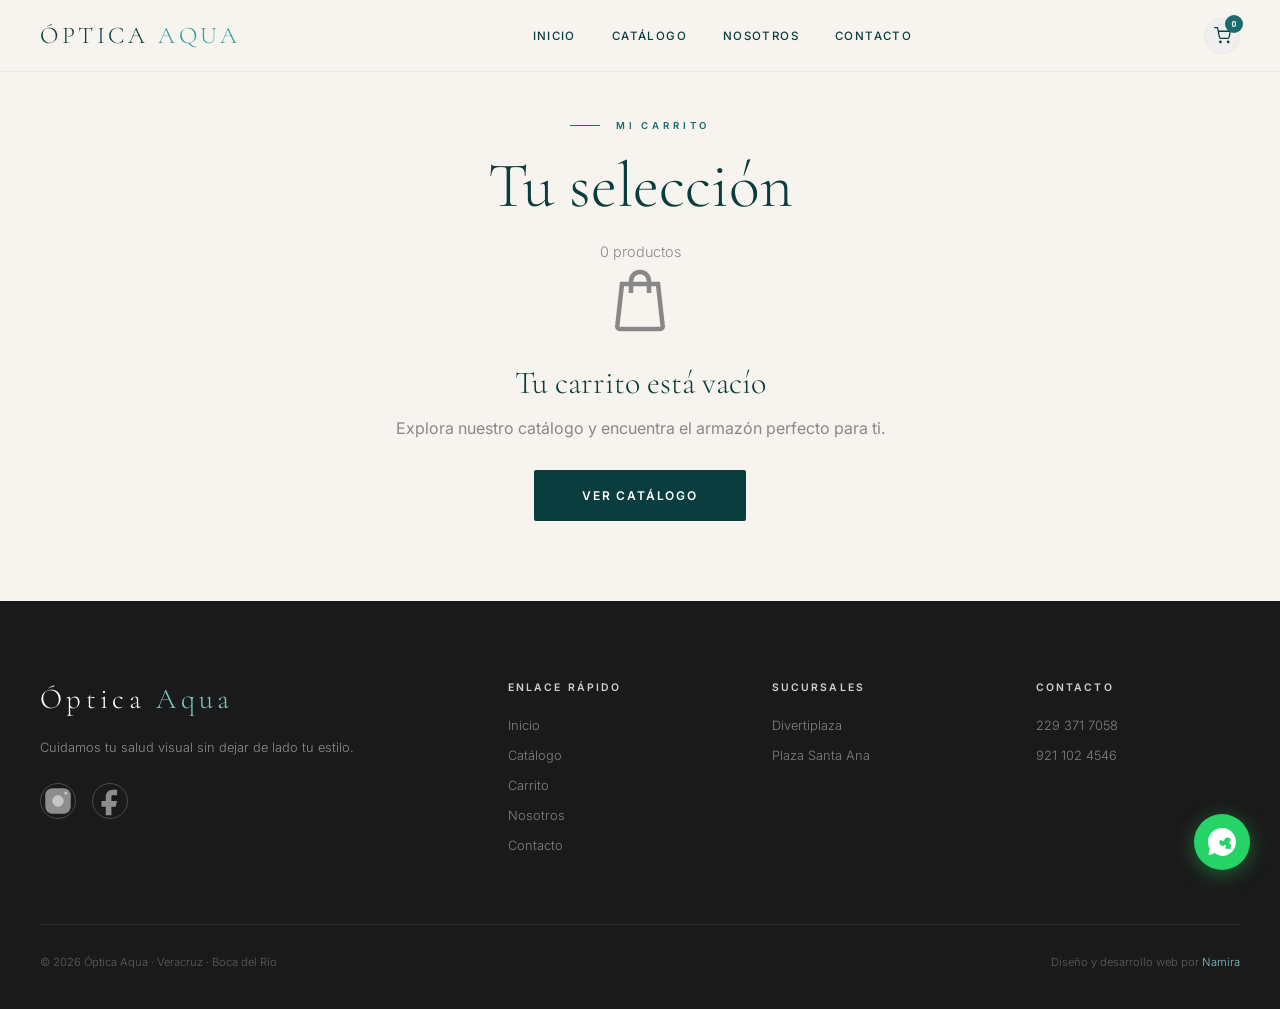
<file: carrito.html>
<!DOCTYPE html>
<html lang="es">
<head>
    <meta charset="UTF-8">
    <meta name="viewport" content="width=device-width, initial-scale=1.0">
    <title>Óptica Aqua — Mi Carrito</title>
    <link href="https://fonts.googleapis.com/css2?family=Cormorant+Garamond:ital,wght@0,300;0,400;0,500;0,600;0,700;1,300;1,400;1,500&family=Inter:wght@300;400;500;600;700&family=Space+Grotesk:wght@300;400;500;600;700&display=swap" rel="stylesheet">
    <link rel="stylesheet" href="all-styles.css">
</head>
<body data-pagina="carrito">

    <!-- Header -->
    <header class="header-sticky header-solid" id="header">
        <div class="header-inner">
            <a href="index.html" class="logo">Óptica <span>Aqua</span></a>
            <nav class="nav-links" id="navLinks">
                <a href="index.html" class="nav-link">Inicio</a>
                <a href="catalogo.html" class="nav-link">Catálogo</a>
                <a href="index.html#nosotros" class="nav-link">Nosotros</a>
                <a href="index.html#contacto" class="nav-link">Contacto</a>
            </nav>
            <button class="nav-cart" id="cartBtn" aria-label="Carrito">
                <svg class="nav-cart-svg" viewBox="0 0 24 24" fill="none" stroke="currentColor" stroke-width="1.8" stroke-linecap="round" stroke-linejoin="round">
                    <circle cx="9" cy="21" r="1"></circle>
                    <circle cx="20" cy="21" r="1"></circle>
                    <path d="M1 1h4l2.68 13.39a2 2 0 0 0 2 1.61h9.72a2 2 0 0 0 2-1.61L23 6H6"></path>
                </svg>
                <span class="cart-count" id="cartCount">0</span>
            </button>
            <button class="nav-hamburger" id="hamburger">
                <span></span><span></span><span></span>
            </button>
        </div>
    </header>

    <!-- Cart Page -->
    <section class="cart-page">
        <div class="cart-container-wide">
            <div class="catalog-header-inner" style="text-align:center;">
                <div class="section-label">Mi carrito</div>
                <h1 class="catalog-title">Tu selección</h1>
                <p class="catalog-subtitle" id="cartPageItemsCount">0 productos</p>
            </div>

            <!-- Estado vacío -->
            <div class="cart-container" id="cartPageEmpty">
                <svg viewBox="0 0 24 24" fill="none" stroke="currentColor" stroke-width="1.5" class="cart-empty-icon-svg">
                    <path d="M6 7h12l1.5 13.5a1 1 0 0 1-1 1.5H5.5a1 1 0 0 1-1-1.5L6 7Z"></path>
                    <path d="M9 10V6a3 3 0 0 1 6 0v4"></path>
                </svg>
                <h2>Tu carrito está vacío</h2>
                <p>Explora nuestro catálogo y encuentra el armazón perfecto para ti.</p>
                <a href="catalogo.html" class="cart-cta">Ver Catálogo</a>
            </div>

            <!-- Estado con productos -->
            <div id="cartPageFilled" style="display:none;">
                <div class="cart-page-list" id="cartPageList">
                    <!-- Items inserted dynamically -->
                </div>
                <div class="cart-page-summary">
                    <div class="cart-page-summary-row">
                        <span>Total</span>
                        <strong id="cartPageTotal">$0</strong>
                    </div>
                    <p class="cart-page-note">Este es un prototipo de demostración. Los pedidos se confirman por WhatsApp con tu sucursal más cercana.</p>
                    <div class="cart-page-actions">
                        <a href="catalogo.html" class="btn-outline-dark">Seguir explorando</a>
                        <button type="button" class="cart-page-whats" id="cartPageWhats">
                            Pedir por WhatsApp
                        </button>
                    </div>
                </div>
            </div>
        </div>
    </section>

    <!-- WhatsApp Float -->
    <a href="https://wa.me/522293717058" class="whatsapp-float" target="_blank">
        <svg viewBox="0 0 24 24" fill="currentColor">
            <path d="M20.52 3.48A11.94 11.94 0 0012 0C5.38 0 .01 5.37.01 12c0 2.11.55 4.16 1.61 6.01l-1.06 3.87a1 1 0 001.28 1.28l3.9-1.63A11.84 11.84 0 0012 24c6.62 0 12-5.38 12-12 0-3.2-1.25-6.17-3.48-8.42zm-1.42 14.88c-.34-.2-2.01-.99-3.82-.43-.24-.46-.43-.92-.62-1.38.34-.28.74-.52 1.19-.69a13.2 13.2 0 00-1.1-1.6 13.2 13.2 0 00-1.63 1.21 10.8 10.8 0 01-1.29-.32l-.26-.08v-.08a11.9 11.9 0 01-1.28-.6l-.08-.04a12 12 0 01-.43-2.57 10.6 10.6 0 01-.16-.56 8.3 8.3 0 011.44-.7l.4-.21a8.5 8.5 0 001.33 1.24 8.2 8.2 0 001.62-1.92l.11-.29a9.6 9.6 0 01.23-.55 8.5 8.5 0 012.1-.72 8.4 8.4 0 012.35 1.13l.24.16a8.2 8.2 0 01-.13 1.35 8.1 8.1 0 01-.23.59 10.8 10.8 0 00-1.14 1.53 10.9 10.9 0 001.79 1.57 8.6 8.6 0 01-.06 1.1 8.1 8.1 0 01-.27.59z"/>
        </svg>
    </a>

    <!-- Cart Overlay + Drawer -->
    <div class="cart-drawer-overlay" id="cartOverlay"></div>
    <div class="cart-drawer" id="cartDrawer" aria-hidden="true">
        <div class="cart-drawer-content">
            <div class="cart-drawer-header">
                <h3>Tu carrito</h3>
                <button class="cart-drawer-close" id="cartDrawerClose" aria-label="Cerrar">&times;</button>
            </div>
            <div class="cart-drawer-items" id="cartDrawerItems">
                <!-- Items inserted dynamically -->
            </div>
            <div class="cart-drawer-footer">
                <div class="cart-drawer-total">
                    <span>Total:</span>
                    <span class="cart-drawer-total-price" id="cartTotalPrice">$0</span>
                </div>
                <button class="cart-drawer-checkout" id="cartCheckoutBtn">
                    Pedir por WhatsApp
                </button>
            </div>
        </div>
    </div>

    <!-- Footer -->
    <footer class="footer">
        <div class="footer-top">
            <div class="footer-brand">
                <div class="footer-logo">Óptica <span>Aqua</span></div>
                <p>Cuidamos tu salud visual sin dejar de lado tu estilo.</p>
                <div class="footer-social">
                    <a href="https://www.instagram.com/opticaaqua/" target="_blank" aria-label="Instagram">
                        <svg viewBox="0 0 24 24" fill="currentColor"><rect x="3" y="3" width="18" height="18" rx="5"/><circle cx="12" cy="12" r="4"/><circle cx="17.5" cy="6.5" r="1"/></svg>
                    </a>
                    <a href="https://www.facebook.com/opticaaqua" target="_blank" aria-label="Facebook">
                        <svg viewBox="0 0 24 24" fill="currentColor"><path d="M14 8h3V4h-3c-3 0-5 2-5 5v3H6v4h3v6h4v-6h3l1-4h-4V9c0-.7.3-1 1-1Z"/></svg>
                    </a>
                </div>
            </div>
            <div class="footer-col">
                <h4>Enlace rápido</h4>
                <ul>
                    <li><a href="index.html">Inicio</a></li>
                    <li><a href="catalogo.html">Catálogo</a></li>
                    <li><a href="carrito.html">Carrito</a></li>
                    <li><a href="index.html#nosotros">Nosotros</a></li>
                    <li><a href="index.html#contacto">Contacto</a></li>
                </ul>
            </div>
            <div class="footer-col">
                <h4>Sucursales</h4>
                <ul>
                    <li><a href="https://maps.google.com/?q=Divertiplaza+Rio+Medio+Veracruz">Divertiplaza</a></li>
                    <li><a href="https://maps.google.com/?q=Plaza+Santa+Ana+49+Boca+del+Rio">Plaza Santa Ana</a></li>
                </ul>
            </div>
            <div class="footer-col">
                <h4>Contacto</h4>
                <ul>
                    <li><a href="tel:+522293717058">229 371 7058</a></li>
                    <li><a href="tel:+529211024546">921 102 4546</a></li>
                </ul>
            </div>
        </div>
        <div class="footer-bottom">
            <p>&copy; 2026 Óptica Aqua · Veracruz · Boca del Río</p>
            <p>Diseño y desarrollo web por <a href="https://www.instagram.com/namiramx/">Namira</a></p>
        </div>
    </footer>

    <script src="script.js"></script>
</body>
</html>
</file>
<file: all-styles.css>
/* Base Styles - Prototipo V2 */

:root {
    /* Paleta de acuarios profesional */
    --deep-aqua: #0a3d3d;
    --mid-aqua: #1a6b6b;
    --light-aqua: #2d9e9e;
    --pale-aqua: #7ec8c8;
    --aqua-whisper: #d4f0f0;
    
    /* Paleta neutra elegante */
    --cream: #f7f4ef;
    --cream-dark: #ede8df;
    --sand: #c9b99a;
    --gold: #b8973a;
    
    /* Tipografía */
    --font-serif: 'Cormorant Garamond', Georgia, serif;
    --font-sans: 'Inter', -apple-system, sans-serif;
    --font-display: 'Space Grotesk', sans-serif;
    
    /* Textos */
    --charcoal: #1a1a1a;
    --graphite: #333333;
    --silver: #888888;
    --white: #ffffff;
    
    /* Utilidades */
    --nav-height: 72px;
    --transition-smooth: cubic-bezier(0.25, 0.46, 0.45, 0.94);
    --transition-bounce: cubic-bezier(0.68, -0.55, 0.265, 1.55);
}

* {
    margin: 0;
    padding: 0;
    box-sizing: border-box;
}

html {
    scroll-behavior: smooth;
    font-size: 16px;
    overflow-x: hidden;
}

body {
    font-family: var(--font-sans);
    background-color: var(--cream);
    color: var(--charcoal);
    overflow-x: hidden;
}

::selection {
    background: var(--pale-aqua);
    color: var(--deep-aqua);
}

/* Section label helper */
.section-label {
    font-family: var(--font-sans);
    font-size: 0.6rem;
    font-weight: 600;
    color: var(--mid-aqua);
    letter-spacing: 0.4em;
    text-transform: uppercase;
    margin-bottom: 16px;
    display: flex;
    align-items: center;
    justify-content: center;
    gap: 16px;
}

.section-label::before {
    content: '';
    width: 30px;
    height: 1px;
    background: var(--mid-aqua);
}

/* Section title helper */
.section-title {
    font-family: var(--font-serif);
    font-size: clamp(2rem, 4vw, 3.5rem);
    font-weight: 300;
    color: var(--deep-aqua);
    line-height: 1.15;
    margin-bottom: 24px;
}

.section-title em {
    font-style: italic;
    color: var(--mid-aqua);
}

/* Button helpers */
.btn-primary {
    display: inline-flex;
    align-items: center;
    gap: 0.8rem;
    padding: 1rem 2.5rem;
    background: var(--mid-aqua);
    color: var(--white);
    text-decoration: none;
    font-size: 0.8rem;
    font-weight: 500;
    letter-spacing: 0.15em;
    text-transform: uppercase;
    border: none;
    cursor: pointer;
    transition: all 0.4s var(--transition-smooth);
}

.btn-primary:hover {
    background: var(--light-aqua);
    transform: translateY(-2px);
    box-shadow: 0 4px 20px rgba(45, 158, 158, 0.3);
}

.btn-secondary {
    display: inline-flex;
    align-items: center;
    gap: 0.8rem;
    padding: 1rem 2rem;
    background: transparent;
    color: var(--white);
    text-decoration: none;
    font-size: 0.8rem;
    font-weight: 500;
    letter-spacing: 0.15em;
    text-transform: uppercase;
    border: 1px solid rgba(255, 255, 255, 0.3);
    cursor: pointer;
    transition: all 0.4s var(--transition-smooth);
}

.btn-secondary:hover {
    background: var(--white);
    color: var(--deep-aqua);
}
/* Header Styles - Prototipo V2 */
/* Common header styles for both index.html and catalogo.html */

/* Header */
.header-sticky {
    position: fixed;
    top: 0;
    left: 0;
    width: 100%;
    height: var(--nav-height);
    z-index: 10000;
    display: flex;
    align-items: center;
    transition: all 0.5s var(--transition-smooth);
    background: transparent;
}

.header-sticky.scrolled {
    background: rgba(247, 244, 239, 0.92);
    backdrop-filter: blur(20px);
    -webkit-backdrop-filter: blur(20px);
    border-bottom: 1px solid rgba(26, 107, 107, 0.08);
}

.header-inner {
    max-width: 1400px;
    margin: 0 auto;
    padding: 0 40px;
    width: 100%;
    display: flex;
    align-items: center;
    justify-content: space-between;
}

.logo {
    font-family: var(--font-serif);
    font-size: 1.5rem;
    font-weight: 300;
    color: var(--white);
    text-decoration: none;
    letter-spacing: 0.15em;
    text-transform: uppercase;
    transition: color 0.3s ease;
}

.header-sticky.scrolled .logo {
    color: var(--deep-aqua);
}

.logo span {
    color: var(--pale-aqua);
}

/* Navigation Links */
.nav-links {
    display: flex;
    align-items: center;
    gap: 36px;
    list-style: none;
}

.nav-links a {
    font-family: var(--font-sans);
    font-size: 0.72rem;
    font-weight: 500;
    color: var(--white);
    text-decoration: none;
    letter-spacing: 0.12em;
    text-transform: uppercase;
    position: relative;
    padding: 4px 0;
    transition: color 0.3s ease;
}

.nav-links a:hover {
    color: var(--pale-aqua);
}

.nav-links a::after {
    content: '';
    position: absolute;
    bottom: 0;
    left: 0;
    width: 0;
    height: 1px;
    background: var(--pale-aqua);
    transition: width 0.4s var(--transition-smooth);
}

.nav-links a:hover::after {
    width: 100%;
}

.header-sticky.scrolled .nav-links a {
    color: var(--deep-aqua);
}

.header-sticky.scrolled .nav-links a:hover {
    color: var(--mid-aqua);
}

.header-sticky.scrolled .nav-links a:hover::after {
    background: var(--mid-aqua);
}

.nav-links a.active {
    color: var(--pale-aqua);
}

.header-sticky.scrolled .nav-links a.active {
    color: var(--mid-aqua);
}

/* Cart Button */
.nav-cart {
    position: relative;
    cursor: pointer;
    width: 36px;
    height: 36px;
    display: flex;
    align-items: center;
    justify-content: center;
    border: 1px solid rgba(255, 255, 255, 0.3);
    border-radius: 50%;
    transition: all 0.3s ease;
}

.nav-cart:hover {
    border-color: var(--pale-aqua);
    transform: scale(1.05);
}

.header-sticky.scrolled .nav-cart {
    border-color: var(--cream-dark);
}

.nav-cart-count {
    position: absolute;
    top: -4px;
    right: -4px;
    width: 18px;
    height: 18px;
    background: var(--mid-aqua);
    color: var(--white);
    border-radius: 50%;
    display: flex;
    align-items: center;
    justify-content: center;
    font-size: 0.55rem;
    font-weight: 600;
}

.nav-cart.added {
    animation: cartPulse 0.3s ease;
}

@keyframes cartPulse {
    0%, 100% { transform: scale(1); }
    50% { transform: scale(1.2); }
}

/* Hamburger Menu */
.nav-hamburger {
    display: none;
    flex-direction: column;
    gap: 5px;
    cursor: pointer;
    padding: 8px;
    z-index: 10001;
}

.nav-hamburger span {
    width: 24px;
    height: 1.5px;
    background: var(--white);
    transition: all 0.3s ease;
}

.nav-hamburger.active span:nth-child(1) {
    transform: rotate(45deg) translate(4px, 4px);
}

.nav-hamburger.active span:nth-child(2) {
    opacity: 0;
}

.nav-hamburger.active span:nth-child(3) {
    transform: rotate(-45deg) translate(5px, -5px);
}

.header-sticky.scrolled .nav-hamburger span {
    background: var(--deep-aqua);
}

/* Mobile Menu */
.mobile-menu {
    position: fixed;
    top: 0;
    right: -100%;
    width: 100%;
    height: 100vh;
    background: var(--cream);
    z-index: 10000;
    display: flex;
    flex-direction: column;
    justify-content: center;
    align-items: center;
    gap: 32px;
    transition: right 0.6s var(--transition-smooth);
}

.mobile-menu.active {
    right: 0;
}

.mobile-menu a {
    font-family: var(--font-serif);
    font-size: 2.5rem;
    font-weight: 300;
    color: var(--deep-aqua);
    text-decoration: none;
    letter-spacing: 0.05em;
    transition: color 0.3s ease;
}

.mobile-menu a:hover {
    color: var(--mid-aqua);
}

/* Responsive */
@media (max-width: 768px) {
    .nav-hamburger {
        display: flex;
    }
    
    .nav-links {
        display: none;
    }
    
    .header-inner {
        padding: 0 20px;
    }
    
    .logo {
        font-size: 1.3rem;
    }
}
/* Preloader */
.preloader {
    position: fixed;
    top: 0;
    left: 0;
    width: 100%;
    height: 100%;
    background: var(--deep-aqua);
    z-index: 100000;
    display: flex;
    align-items: center;
    justify-content: center;
    flex-direction: column;
    transition: all 1s var(--transition-smooth);
}

.preloader.loaded {
    transform: translateY(-100%);
    opacity: 0;
    pointer-events: none;
}

.preloader-logo span {
    display: inline-block;
    animation: slideUp 0.6s var(--transition-smooth) forwards;
    opacity: 0;
}

.preloader-logo span:nth-child(1) { animation-delay: 0s; }
.preloader-logo span:nth-child(2) { animation-delay: 0.2s; }

.preloader-line {
    width: 0;
    height: 1px;
    background: var(--pale-aqua);
    margin-top: 20px;
    animation: expandLine 1.5s var(--transition-smooth) 0.8s forwards;
}

.preloader-sub {
    font-family: var(--font-sans);
    font-size: 0.7rem;
    color: var(--pale-aqua);
    letter-spacing: 0.4em;
    text-transform: uppercase;
    margin-top: 15px;
    opacity: 0;
    animation: fadeIn 0.6s ease 1.2s forwards;
}

@keyframes slideUp {
    to { opacity: 1; transform: translateY(0); }
}

@keyframes expandLine {
    to { width: 120px; }
}

@keyframes fadeIn {
    to { opacity: 1; }
}
/* Home Styles - Prototipo V2 */

/* Hero Section */
.hero {
    width: 100%;
    height: 100vh;
    position: relative;
    overflow: hidden;
    display: flex;
    align-items: center;
    justify-content: center;
    background: linear-gradient(135deg,
        #0a3d3d 0%,
        #0d4f4f 25%,
        #1a6b6b 50%,
        #0f5555 75%,
        #0a3d3d 100%);
    background-size: 400% 400%;
    animation: gradientShift 12s ease infinite;
}

@keyframes gradientShift {
    0% { background-position: 0% 50%; }
    50% { background-position: 100% 50%; }
    100% { background-position: 0% 50%; }
}

.hero::before {
    content: '';
    position: absolute;
    top: 0;
    left: 0;
    width: 100%;
    height: 100%;
    opacity: 0.15;
    background:
        radial-gradient(ellipse at 20% 80%, rgba(126, 200, 200, 0.3) 0%, transparent 50%),
        radial-gradient(ellipse at 80% 20%, rgba(212, 240, 240, 0.2) 0%, transparent 50%),
        radial-gradient(ellipse at 50% 50%, rgba(45, 158, 158, 0.15) 0%, transparent 70%);
    animation: waterMove 8s ease-in-out infinite alternate;
}

@keyframes waterMove {
    0% { transform: scale(1) translate(0, 0); }
    100% { transform: scale(1.05) translate(-10px, -10px); }
}

.hero-content-wrapper {
    position: relative;
    z-index: 2;
    text-align: center;
    padding: 0 20px;
}

.hero-eyebrow {
    font-family: var(--font-sans);
    font-size: 0.65rem;
    font-weight: 500;
    color: var(--aqua-whisper);
    letter-spacing: 0.5em;
    text-transform: uppercase;
    margin-bottom: 30px;
    opacity: 0;
    transform: translateY(20px);
    animation: heroFadeUp 0.8s var(--transition-smooth) 2.2s forwards;
}

.hero-title {
    font-family: var(--font-serif);
    font-size: clamp(3rem, 8vw, 7rem);
    font-weight: 300;
    color: var(--white);
    line-height: 1;
    letter-spacing: -0.02em;
    margin-bottom: 24px;
}

.hero-title-line {
    display: block;
    opacity: 0;
    transform: translateY(100%);
    animation: heroSlideUp 1s var(--transition-smooth) forwards;
}

.hero-title-line:nth-child(1) { animation-delay: 2.4s; }
.hero-title-line:nth-child(2) { animation-delay: 2.6s; }

.hero-title em {
    font-style: italic;
    font-weight: 300;
    color: var(--aqua-whisper);
}

.hero-subtitle {
    font-family: var(--font-sans);
    font-size: 0.85rem;
    font-weight: 300;
    color: rgba(255, 255, 255, 0.6);
    letter-spacing: 0.08em;
    max-width: 460px;
    margin: 0 auto 40px;
    line-height: 1.8;
    opacity: 0;
    transform: translateY(20px);
    animation: heroFadeUp 0.8s var(--transition-smooth) 3s forwards;
}

.hero-cta {
    display: inline-flex;
    align-items: center;
    gap: 12px;
    font-family: var(--font-sans);
    font-size: 0.7rem;
    font-weight: 500;
    color: var(--white);
    text-decoration: none;
    letter-spacing: 0.2em;
    text-transform: uppercase;
    border: 1px solid rgba(255, 255, 255, 0.3);
    padding: 16px 40px;
    transition: all 0.4s var(--transition-smooth);
    opacity: 0;
    transform: translateY(20px);
    animation: heroFadeUp 0.8s var(--transition-smooth) 3.2s forwards;
}

.hero-cta:hover {
    background: var(--white);
    color: var(--deep-aqua);
    border-color: var(--white);
}

.hero-cta svg {
    width: 16px;
    height: 16px;
    transition: transform 0.3s ease;
}

.hero-cta:hover svg {
    transform: translateX(4px);
}

@keyframes heroSlideUp {
    to { opacity: 1; transform: translateY(0); }
}

@keyframes heroFadeUp {
    to { opacity: 1; transform: translateY(0); }
}

.hero-scroll {
    position: absolute;
    bottom: 40px;
    left: 50%;
    transform: translateX(-50%);
    z-index: 3;
    display: flex;
    flex-direction: column;
    align-items: center;
    gap: 8px;
    opacity: 0;
    animation: fadeIn 1s ease 3.5s forwards;
}

.hero-scroll span {
    font-family: var(--font-sans);
    font-size: 0.55rem;
    color: rgba(255, 255, 255, 0.4);
    letter-spacing: 0.3em;
    text-transform: uppercase;
}

.hero-scroll-line {
    width: 1px;
    height: 40px;
    background: linear-gradient(to bottom, rgba(255, 255, 255, 0.4), transparent);
    animation: scrollPulse 2s ease infinite;
}

@keyframes scrollPulse {
    0%, 100% { opacity: 0.4; }
    50% { opacity: 1; }
}

@keyframes fadeIn {
    to { opacity: 1; }
}

/* Marquee */
.marquee-section {
    padding: 24px 0;
    background: var(--deep-aqua);
    overflow: hidden;
}

.marquee-track {
    display: flex;
    animation: marquee 30s linear infinite;
    white-space: nowrap;
}

.marquee-item {
    font-family: var(--font-serif);
    font-size: 0.85rem;
    font-weight: 300;
    color: var(--aqua-whisper);
    letter-spacing: 0.15em;
    text-transform: uppercase;
    padding: 0 40px;
    flex-shrink: 0;
    display: flex;
    align-items: center;
    gap: 40px;
}

.marquee-item::after {
    content: '·';
    font-size: 0.4rem;
    opacity: 0.5;
}

@keyframes marquee {
    0% { transform: translateX(0); }
    100% { transform: translateX(-50%); }
}

/* Philosophy Section */
.philosophy-section {
    padding: 120px 40px;
}

.philosophy-grid {
    display: grid;
    grid-template-columns: 1fr 1fr;
    gap: 80px;
    align-items: center;
    max-width: 1400px;
    margin: 0 auto;
}

    letter-spacing: 0.2em;
    text-transform: uppercase;
}

.philosophy-accent {
    position: absolute;
    bottom: 0;
    right: 0;
    background: var(--mid-aqua);
    color: var(--white);
    padding: 30px;
    max-width: 200px;
}

.stat-number-large {
    font-family: var(--font-serif);
    font-size: 3rem;
    font-weight: 300;
    line-height: 1;
}

.philosophy-content .section-label {
    justify-content: flex-start;
}

.philosophy-content .section-title {
    text-align: left;
}

.philosophy-text {
    font-family: var(--font-sans);
    font-size: 0.9rem;
    font-weight: 300;
    color: var(--graphite);
    line-height: 2;
    margin-top: 30px;
    max-width: 500px;
}

.philosophy-stats {
    display: grid;
    grid-template-columns: repeat(3, 1fr);
    gap: 24px;
    margin-top: 50px;
}

.stat {
    text-align: center;
    padding: 24px 0;
    border-top: 1px solid var(--aqua-whisper);
}

.stat-number {
    font-family: var(--font-serif);
    font-size: 2.2rem;
    font-weight: 300;
    color: var(--deep-aqua);
}

.stat-label {
    font-family: var(--font-sans);
    font-size: 0.6rem;
    color: var(--silver);
    letter-spacing: 0.15em;
    text-transform: uppercase;
    margin-top: 6px;
}

/* Services Section */
.services-section {
    padding: 120px 40px;
    background: var(--white);
}

.services-header {
    text-align: center;
    max-width: 900px;
    margin: 0 auto 60px;
}

.services-header .section-label {
    justify-content: center;
}

.services-header .section-title {
    text-align: center;
}

.services-grid {
    display: grid;
    grid-template-columns: repeat(4, 1fr);
    gap: 1px;
    max-width: 1400px;
    margin: 0 auto;
    background: var(--cream-dark);
}

.service-card {
    background: var(--white);
    padding: 50px 36px;
    text-align: center;
    transition: all 0.5s ease;
    cursor: default;
}

.service-card:hover {
    background: var(--deep-aqua);
    transform: translateY(-4px);
}

.service-icon {
    width: 48px;
    height: 48px;
    margin: 0 auto 24px;
    color: var(--mid-aqua);
    transition: color 0.5s ease;
}

.service-card:hover .service-icon {
    color: var(--pale-aqua);
}

.service-card h3 {
    font-family: var(--font-serif);
    font-size: 1.2rem;
    font-weight: 300;
    color: var(--deep-aqua);
    margin-bottom: 12px;
    transition: color 0.5s ease;
}

.service-card:hover h3 {
    color: var(--white);
}

.service-card p {
    font-family: var(--font-sans);
    font-size: 0.75rem;
    font-weight: 300;
    color: var(--silver);
    line-height: 1.8;
    transition: color 0.5s ease;
}

.service-card:hover p {
    color: rgba(255, 255, 255, 0.6);
}

/* Featured Products */
.featured-products {
    padding: 120px 40px;
    background: var(--cream);
}

.featured-header {
    display: flex;
    justify-content: space-between;
    align-items: flex-end;
    max-width: 1400px;
    margin: 0 auto 60px;
}

.featured-header .section-label {
    justify-content: flex-start;
}

.featured-header .section-title {
    text-align: left;
}

.btn-secondary {
    display: inline-flex;
    align-items: center;
    gap: 8px;
    font-family: var(--font-sans);
    font-size: 0.7rem;
    font-weight: 500;
    color: var(--deep-aqua);
    text-decoration: none;
    letter-spacing: 0.15em;
    text-transform: uppercase;
    border: 1px solid var(--mid-aqua);
    padding: 12px 28px;
    transition: all 0.4s ease;
}

.btn-secondary:hover {
    background: var(--deep-aqua);
    color: var(--white);
}

.btn-secondary svg {
    width: 14px;
    height: 14px;
    transition: transform 0.3s ease;
}

.btn-secondary:hover svg {
    transform: translateX(4px);
}

.products-grid {
    display: grid;
    grid-template-columns: repeat(4, 1fr);
    gap: 24px;
    max-width: 1400px;
    margin: 0 auto;
}

.product-card-simple {
    background: var(--white);
    padding: 20px;
    border: 1px solid var(--cream-dark);
    transition: all 0.3s ease;
}

.product-card-simple:hover {
    transform: translateY(-4px);
    box-shadow: 0 10px 40px rgba(10, 61, 61, 0.1);
}

.product-image-simple {
    aspect-ratio: 1;
    background: var(--cream);
    display: flex;
    align-items: center;
    justify-content: center;
    margin-bottom: 16px;
}

.product-image-simple img {
    max-width: 80%;
    max-height: 80%;
    object-fit: contain;
}

.product-brand-simple {
    font-family: var(--font-sans);
    font-size: 0.65rem;
    font-weight: 600;
    color: var(--mid-aqua);
    letter-spacing: 0.15em;
    text-transform: uppercase;
    margin-bottom: 4px;
}

.product-name-simple {
    font-family: var(--font-serif);
    font-size: 1.1rem;
    font-weight: 300;
    color: var(--charcoal);
    margin-bottom: 6px;
}

.product-meta-simple {
    font-size: 0.75rem;
    color: var(--silver);
}

/* Editorial Section */
.editorial-section {
    display: grid;
    grid-template-columns: 1fr 1fr;
    min-height: 80vh;
}

.editorial-image {
    position: relative;
    overflow: hidden;
    background: var(--deep-aqua);
}

.editorial-placeholder {
    width: 100%;
    height: 100%;
    background: linear-gradient(135deg, var(--aqua-whisper) 0%, var(--cream-dark) 100%);
    display: flex;
    align-items: center;
    justify-content: center;
}

.editorial-placeholder-text {
    font-family: var(--font-display);
    font-size: 1rem;
    color: var(--silver);
    letter-spacing: 0.2em;
    text-transform: uppercase;
}

.editorial-content {
    display: flex;
    flex-direction: column;
    justify-content: center;
    padding: 80px;
    background: var(--deep-aqua);
    color: var(--white);
}

.editorial-content .section-label {
    color: var(--pale-aqua);
}

.editorial-content .section-label::before {
    background: var(--pale-aqua);
}

.editorial-content .section-title {
    color: var(--white);
    margin-bottom: 24px;
}

.editorial-content .section-title em {
    color: var(--pale-aqua);
}

.editorial-content p {
    font-size: 0.9rem;
    font-weight: 300;
    line-height: 2;
    color: rgba(255, 255, 255, 0.65);
    max-width: 440px;
    margin-bottom: 40px;
}

.section-title.white {
    color: var(--white);
}

/* Instagram Section */
.instagram-section {
    padding: 100px 40px;
    background: var(--cream);
}

.instagram-header {
    text-align: center;
    margin-bottom: 50px;
}

.instagram-header h2 {
    font-family: var(--font-serif);
    font-size: 2rem;
    color: var(--deep-aqua);
    margin-bottom: 8px;
}

.instagram-header a {
    font-family: var(--font-sans);
    font-size: 0.7rem;
    color: var(--mid-aqua);
    letter-spacing: 0.15em;
    text-decoration: none;
    text-transform: uppercase;
    border-bottom: 1px solid var(--aqua-whisper);
    padding-bottom: 2px;
    display: inline-block;
}

.instagram-grid {
    display: grid;
    grid-template-columns: repeat(6, 1fr);
    gap: 4px;
    max-width: 1400px;
    margin: 0 auto;
}


/* Newsletter */
.newsletter-section {
    background: var(--white);
    padding: 100px 40px;
    text-align: center;
}

.newsletter-container {
    max-width: 600px;
    margin: 0 auto;
}

.newsletter-section h2 {
    font-family: var(--font-serif);
    font-size: clamp(1.8rem, 3vw, 2.5rem);
    font-weight: 300;
    color: var(--deep-aqua);
    margin-bottom: 16px;
}

.newsletter-section p {
    color: var(--silver);
    margin-bottom: 30px;
    font-size: 0.9rem;
}

.newsletter-form {
    display: flex;
    gap: 0;
    border: 1px solid var(--aqua-whisper);
    overflow: hidden;
}

.newsletter-form input {
    flex: 1;
    padding: 18px 24px;
    font-family: var(--font-sans);
    font-size: 0.85rem;
    border: none;
    background: transparent;
    color: var(--charcoal);
    outline: none;
}

.newsletter-form input::placeholder {
    color: var(--silver);
}

.newsletter-form button {
    padding: 18px 36px;
    background: var(--deep-aqua);
    color: var(--white);
    font-family: var(--font-sans);
    font-size: 0.65rem;
    font-weight: 600;
    letter-spacing: 0.2em;
    text-transform: uppercase;
    border: none;
    cursor: pointer;
    transition: background 0.3s ease;
}

.newsletter-form button:hover {
    background: var(--light-aqua);
}

/* Contact Section */
.contact-section {
    padding: 120px 40px;
    background: var(--cream);
}

.contact-grid {
    display: grid;
    grid-template-columns: 1fr 1fr;
    gap: 80px;
    max-width: 1400px;
    margin: 0 auto;
}

.contact-info h3 {
    font-family: var(--font-serif);
    font-size: 1.8rem;
    color: var(--deep-aqua);
    margin-bottom: 20px;
}

.contact-info p {
    color: var(--medium-gray);
    line-height: 1.8;
    margin-bottom: 30px;
    font-size: 0.95rem;
}

.contact-details {
    list-style: none;
    margin-bottom: 40px;
}

.contact-details li {
    padding: 16px 0;
    border-bottom: 1px solid var(--cream-dark);
}

.detail-label {
    font-size: 0.6rem;
    font-weight: 600;
    color: var(--mid-aqua);
    letter-spacing: 0.15em;
    text-transform: uppercase;
    display: block;
    margin-bottom: 4px;
}

.detail-value {
    font-size: 0.9rem;
    color: var(--charcoal);
}

.detail-value a {
    color: var(--charcoal);
    text-decoration: none;
    transition: color 0.3s;
}

.detail-value a:hover {
    color: var(--mid-aqua);
}

.contact-form {
    background: var(--white);
    padding: 40px;
}

.form-row {
    display: grid;
    grid-template-columns: 1fr 1fr;
    gap: 20px;
    margin-bottom: 20px;
}

.form-group {
    margin-bottom: 20px;
}

.form-group input,
.form-group select,
.form-group textarea {
    width: 100%;
    padding: 14px 16px;
    border: 1px solid var(--cream-dark);
    background: var(--cream);
    font-family: var(--font-sans);
    font-size: 0.85rem;
    color: var(--charcoal);
    transition: border-color 0.3s;
    outline: none;
}

.form-group input:focus,
.form-group select:focus,
.form-group textarea:focus {
    border-color: var(--mid-aqua);
}

.form-group textarea {
    resize: vertical;
    min-height: 150px;
}

.form-submit {
    width: 100%;
    padding: 16px;
    background: var(--deep-aqua);
    color: var(--white);
    border: none;
    font-family: var(--font-sans);
    font-size: 0.7rem;
    font-weight: 600;
    letter-spacing: 0.15em;
    text-transform: uppercase;
    cursor: pointer;
    transition: background 0.3s ease;
}

.form-submit:hover {
    background: var(--light-aqua);
}

/* WhatsApp Float Button */
.whatsapp-float {
    position: fixed;
    bottom: 30px;
    right: 30px;
    width: 56px;
    height: 56px;
    background: #25D366;
    border-radius: 50%;
    display: flex;
    align-items: center;
    justify-content: center;
    z-index: 9999;
    box-shadow: 0 4px 20px rgba(37, 211, 102, 0.4);
    transition: transform 0.3s ease;
    text-decoration: none;
}

.whatsapp-float:hover {
    transform: scale(1.1);
}

.whatsapp-float svg {
    width: 28px;
    height: 28px;
    fill: var(--white);
}

/* Footer */
.footer {
    background: #121212;
    color: rgba(255, 255, 255, 0.4);
    padding: 80px 40px 40px;
}

.footer-top {
    display: grid;
    grid-template-columns: 2fr 1fr 1fr 1fr;
    gap: 60px;
    max-width: 1400px;
    margin: 0 auto 60px;
}

.footer-brand {
    max-width: 320px;
}

.footer-logo {
    font-family: var(--font-serif);
    font-size: 1.8rem;
    font-weight: 300;
    letter-spacing: 0.15em;
    color: var(--white);
    margin-bottom: 20px;
}

.footer-logo span {
    color: var(--pale-aqua);
}

.footer-brand p {
    font-size: 0.8rem;
    font-weight: 300;
    line-height: 1.8;
    color: rgba(255, 255, 255, 0.5);
}

.footer-social {
    display: flex;
    gap: 16px;
    margin-top: 24px;
}

.footer-social a {
    width: 36px;
    height: 36px;
    border: 1px solid rgba(255, 255, 255, 0.2);
    border-radius: 50%;
    display: flex;
    align-items: center;
    justify-content: center;
    color: rgba(255, 255, 255, 0.5);
    transition: all 0.3s ease;
    text-decoration: none;
}

.footer-social a:hover {
    border-color: var(--pale-aqua);
    color: var(--pale-aqua);
}

.footer-col h4 {
    font-family: var(--font-sans);
    font-size: 0.65rem;
    font-weight: 600;
    letter-spacing: 0.2em;
    text-transform: uppercase;
    margin-bottom: 20px;
    color: rgba(255, 255, 255, 0.8);
}

.footer-col ul {
    list-style: none;
}

.footer-col ul li {
    margin-bottom: 10px;
}

.footer-col ul li a {
    font-size: 0.8rem;
    font-weight: 300;
    color: rgba(255, 255, 255, 0.45);
    text-decoration: none;
    transition: color 0.3s ease;
}

.footer-col ul li a:hover {
    color: var(--pale-aqua);
}

.footer-bottom {
    border-top: 1px solid rgba(255, 255, 255, 0.08);
    padding-top: 30px;
    max-width: 1400px;
    margin: 0 auto;
    display: flex;
    justify-content: space-between;
    align-items: center;
}

.footer-bottom p {
    font-size: 0.7rem;
    font-weight: 300;
    color: rgba(255, 255, 255, 0.3);
}

.footer-bottom a {
    color: var(--pale-aqua);
    text-decoration: none;
}

/* Responsive */
@media (max-width: 1024px) {
    .services-grid {
        grid-template-columns: repeat(2, 1fr);
    }
    
    .footer-top {
        grid-template-columns: 1fr 1fr;
    }
    
    .philosophy-grid {
        grid-template-columns: 1fr;
        gap: 40px;
    }
    
    .featured-header {
        flex-direction: column;
        align-items: flex-start;
        gap: 20px;
    }
    
    .products-grid {
        grid-template-columns: repeat(2, 1fr);
    }
    
    .instagram-grid {
        grid-template-columns: repeat(3, 1fr);
    }
}

@media (max-width: 768px) {
    .services-grid {
        grid-template-columns: 1fr;
    }
    
    .philosophy-section {
        padding: 80px 20px;
    }
    
    .hero-scroll {
        display: none;
    }
    
    .products-grid {
        grid-template-columns: 1fr;
    }
    
    .instagram-grid {
        grid-template-columns: repeat(2, 1fr);
    }
    
    .footer-top {
        grid-template-columns: 1fr;
    }
    
    .footer-bottom {
        flex-direction: column;
        gap: 12px;
        text-align: center;
    }
}

@media (max-width: 480px) {
    .instagram-grid {
        grid-template-columns: 1fr;
    }
}
/* Catalog Styles - Prototipo V2 */

/* Preloader */
.preloader {
    position: fixed;
    top: 0;
    left: 0;
    width: 100%;
    height: 100%;
    background: var(--deep-aqua);
    z-index: 100000;
    display: flex;
    align-items: center;
    justify-content: center;
    flex-direction: column;
    transition: all 1s var(--transition-smooth);
}

.preloader.loaded {
    transform: translateY(-100%);
    opacity: 0;
    pointer-events: none;
}

.preloader-logo span {
    display: inline-block;
    animation: slideUp 0.6s var(--transition-smooth) forwards;
    opacity: 0;
}

.preloader-logo span:nth-child(1) { animation-delay: 0s; }
.preloader-logo span:nth-child(2) { animation-delay: 0.2s; }

.preloader-line {
    width: 0;
    height: 1px;
    background: var(--pale-aqua);
    margin-top: 20px;
    animation: expandLine 1.5s var(--transition-smooth) 0.8s forwards;
}

@keyframes slideUp {
    to { opacity: 1; transform: translateY(0); }
}

@keyframes expandLine {
    to { width: 120px; }
}

/* Header */
.header-sticky {
    position: fixed;
    top: 0;
    left: 0;
    width: 100%;
    height: var(--nav-height);
    z-index: 10000;
    display: flex;
    align-items: center;
    transition: all 0.5s var(--transition-smooth);
}

.header-sticky.scrolled {
    background: rgba(247, 244, 239, 0.92);
    backdrop-filter: blur(20px);
    -webkit-backdrop-filter: blur(20px);
    border-bottom: 1px solid rgba(26, 107, 107, 0.08);
}

.header-inner {
    max-width: 1400px;
    margin: 0 auto;
    padding: 0 40px;
    width: 100%;
    display: flex;
    align-items: center;
    justify-content: space-between;
}

.logo {
    font-family: var(--font-serif);
    font-size: 1.5rem;
    font-weight: 300;
    color: var(--deep-aqua);
    text-decoration: none;
    letter-spacing: 0.15em;
    text-transform: uppercase;
}

.logo span {
    color: var(--light-aqua);
}

.nav-links {
    display: flex;
    align-items: center;
    gap: 36px;
}

.nav-links a {
    font-family: var(--font-sans);
    font-size: 0.72rem;
    font-weight: 500;
    color: var(--deep-aqua);
    text-decoration: none;
    letter-spacing: 0.12em;
    text-transform: uppercase;
    position: relative;
    padding: 4px 0;
    transition: color 0.3s ease;
}

.nav-links a:hover {
    color: var(--mid-aqua);
}

.nav-links a::after {
    content: '';
    position: absolute;
    bottom: 0;
    left: 0;
    width: 0;
    height: 1px;
    background: var(--light-aqua);
    transition: width 0.4s var(--transition-smooth);
}

.nav-links a:hover::after {
    width: 100%;
}

.nav-links a.active {
    color: var(--mid-aqua);
}

.nav-cart {
    position: relative;
    cursor: pointer;
}

.nav-cart-count {
    width: 18px;
    height: 18px;
    background: var(--mid-aqua);
    color: var(--white);
    border-radius: 50%;
    display: flex;
    align-items: center;
    justify-content: center;
    font-size: 0.55rem;
    font-weight: 600;
}

.nav-hamburger {
    display: none;
    flex-direction: column;
    gap: 5px;
    cursor: pointer;
    padding: 8px;
}

.nav-hamburger span {
    width: 24px;
    height: 1.5px;
    background: var(--deep-aqua);
    transition: all 0.3s ease;
}

/* Mobile Menu */
.mobile-menu {
    position: fixed;
    top: 0;
    right: -100%;
    width: 100%;
    height: 100vh;
    background: var(--cream);
    z-index: 10000;
    display: flex;
    flex-direction: column;
    justify-content: center;
    align-items: center;
    gap: 32px;
    transition: right 0.6s var(--transition-smooth);
}

.mobile-menu.active {
    right: 0;
}

.mobile-menu a {
    font-family: var(--font-serif);
    font-size: 2.5rem;
    font-weight: 300;
    color: var(--deep-aqua);
    text-decoration: none;
    letter-spacing: 0.05em;
}

.mobile-menu a:hover {
    color: var(--light-aqua);
}

/* Catalog Header */
.catalog-header {
    padding: 140px 40px 80px;
    background: linear-gradient(135deg, var(--deep-aqua) 0%, var(--mid-aqua) 100%);
    text-align: center;
    color: var(--white);
}

.catalog-header-inner {
    max-width: 800px;
    margin: 0 auto;
}

.catalog-title {
    font-family: var(--font-serif);
    font-size: clamp(2.5rem, 5vw, 4rem);
    font-weight: 300;
    color: var(--white);
    margin-bottom: 16px;
}

.catalog-subtitle {
    font-family: var(--font-sans);
    font-size: 0.9rem;
    font-weight: 300;
    color: rgba(255, 255, 255, 0.7);
    line-height: 1.6;
}

/* Filters Bar */
.filters-bar {
    background: var(--white);
    border-bottom: 1px solid var(--cream-dark);
    padding: 24px 40px;
    position: sticky;
    top: var(--nav-height);
    z-index: 999;
}

.filters-inner {
    max-width: 1400px;
    margin: 0 auto;
    display: flex;
    gap: 8px;
    flex-wrap: wrap;
}

.filter-btn {
    font-family: var(--font-sans);
    font-size: 0.65rem;
    font-weight: 500;
    letter-spacing: 0.1em;
    text-transform: uppercase;
    padding: 10px 22px;
    border: 1px solid var(--aqua-whisper);
    background: transparent;
    color: var(--deep-aqua);
    cursor: pointer;
    transition: all 0.3s ease;
}

.filter-btn.active,
.filter-btn:hover {
    background: var(--deep-aqua);
    color: var(--white);
    border-color: var(--deep-aqua);
}

/* Product Section */
.product-section {
    padding: 60px 40px 120px;
}

.product-grid {
    display: grid;
    grid-template-columns: repeat(4, 1fr);
    gap: 24px;
    max-width: 1400px;
    margin: 0 auto;
}

.product-card {
    position: relative;
    cursor: pointer;
    overflow: hidden;
    background: var(--white);
    border: 1px solid var(--cream-dark);
    transition: all 0.3s ease;
}

.product-card:hover {
    transform: translateY(-4px);
    box-shadow: 0 10px 40px rgba(10, 61, 61, 0.1);
}

.product-image {
    position: relative;
    aspect-ratio: 1;
    background: var(--cream);
    display: flex;
    align-items: center;
    justify-content: center;
    padding: 20px;
}

.product-image img {
    max-width: 100%;
    max-height: 100%;
    object-fit: contain;
    transition: transform 0.5s ease;
}

.product-card:hover .product-image img {
    transform: scale(1.05);
}

.product-info {
    padding: 20px;
}

.product-brand {
    font-family: var(--font-sans);
    font-size: 0.65rem;
    font-weight: 600;
    color: var(--mid-aqua);
    letter-spacing: 0.15em;
    text-transform: uppercase;
    margin-bottom: 8px;
}

.product-name {
    font-family: var(--font-serif);
    font-size: 1.1rem;
    font-weight: 300;
    color: var(--charcoal);
    margin-bottom: 8px;
}

.product-meta {
    font-family: var(--font-sans);
    font-size: 0.75rem;
    color: var(--silver);
    margin-bottom: 12px;
}

.product-price {
    font-family: var(--font-display);
    font-size: 0.9rem;
    font-weight: 600;
    color: var(--deep-aqua);
}

/* WhatsApp Float */
.whatsapp-float {
    position: fixed;
    bottom: 30px;
    right: 30px;
    width: 56px;
    height: 56px;
    background: #25D366;
    border-radius: 50%;
    display: flex;
    align-items: center;
    justify-content: center;
    z-index: 9999;
    box-shadow: 0 4px 20px rgba(37, 211, 102, 0.4);
    transition: transform 0.3s ease;
    text-decoration: none;
}

.whatsapp-float:hover {
    transform: scale(1.1);
}

.whatsapp-float svg {
    width: 28px;
    height: 28px;
    fill: var(--white);
}

/* Footer */
.footer {
    background: var(--charcoal);
    color: var(--white);
    padding: 80px 40px 40px;
}

.footer-top {
    display: grid;
    grid-template-columns: 2fr 1fr 1fr 1fr;
    gap: 60px;
    max-width: 1400px;
    margin: 0 auto 60px;
}

.footer-brand {
    max-width: 320px;
}

.footer-logo {
    font-family: var(--font-serif);
    font-size: 1.8rem;
    font-weight: 300;
    letter-spacing: 0.15em;
    color: var(--white);
    margin-bottom: 20px;
}

.footer-logo span {
    color: var(--pale-aqua);
}

.footer-brand p {
    font-size: 0.8rem;
    font-weight: 300;
    line-height: 1.8;
    color: rgba(255, 255, 255, 0.5);
}

.footer-social {
    display: flex;
    gap: 16px;
    margin-top: 24px;
}

.footer-social a {
    width: 36px;
    height: 36px;
    border: 1px solid rgba(255, 255, 255, 0.2);
    border-radius: 50%;
    display: flex;
    align-items: center;
    justify-content: center;
    color: rgba(255, 255, 255, 0.5);
    transition: all 0.3s ease;
    text-decoration: none;
}

.footer-social a:hover {
    border-color: var(--pale-aqua);
    color: var(--pale-aqua);
}

.footer-col h4 {
    font-family: var(--font-sans);
    font-size: 0.65rem;
    font-weight: 600;
    letter-spacing: 0.2em;
    text-transform: uppercase;
    margin-bottom: 20px;
    color: rgba(255, 255, 255, 0.8);
}

.footer-col ul {
    list-style: none;
}

.footer-col ul li {
    margin-bottom: 10px;
}

.footer-col ul li a {
    font-size: 0.8rem;
    font-weight: 300;
    color: rgba(255, 255, 255, 0.45);
    text-decoration: none;
    transition: color 0.3s ease;
}

.footer-col ul li a:hover {
    color: var(--pale-aqua);
}

.footer-bottom {
    border-top: 1px solid rgba(255, 255, 255, 0.08);
    padding-top: 30px;
    max-width: 1400px;
    margin: 0 auto;
    display: flex;
    justify-content: space-between;
    align-items: center;
}

.footer-bottom p {
    font-size: 0.7rem;
    font-weight: 300;
    color: rgba(255, 255, 255, 0.3);
}

.footer-bottom a {
    color: var(--pale-aqua);
    text-decoration: none;
}

/* Responsive */
@media (max-width: 1024px) {
    .header-inner {
        padding: 0 24px;
    }
    
    .nav-links {
        gap: 24px;
    }
    
    .footer-top {
        grid-template-columns: 1fr 1fr;
        gap: 40px;
    }
    
    .product-grid {
        grid-template-columns: repeat(3, 1fr);
        gap: 16px;
    }
    
    .filters-inner {
        flex-wrap: wrap;
    }
}

@media (max-width: 768px) {
    .nav-hamburger {
        display: flex;
    }
    
    .nav-links {
        display: none;
    }
    
    .catalog-header {
        padding: 120px 20px 60px;
    }
    
    .filters-bar {
        padding: 16px 20px;
    }
    
    .product-section {
        padding: 40px 20px 80px;
    }
    
    .product-grid {
        grid-template-columns: repeat(2, 1fr);
    }
    
    .footer-top {
        grid-template-columns: 1fr;
    }
    
    .footer-bottom {
        flex-direction: column;
        gap: 12px;
        text-align: center;
    }
}

@media (max-width: 480px) {
    .product-grid {
        grid-template-columns: 1fr;
    }
    
    .catalog-title {
        font-size: 2rem;
    }
    
    .footer-social {
        justify-content: center;
    }
}

/* Category Tabs */
.category-tabs {
    background: var(--white);
    border-bottom: 1px solid var(--cream-dark);
    padding: 16px 40px;
    position: sticky;
    top: var(--nav-height);
    z-index: 999;
}

.category-inner {
    max-width: 1400px;
    margin: 0 auto;
    display: flex;
    gap: 8px;
    overflow-x: auto;
    padding-bottom: 4px;
}

.category-btn {
    font-family: var(--font-sans);
    font-size: 0.65rem;
    font-weight: 500;
    letter-spacing: 0.1em;
    text-transform: uppercase;
    padding: 12px 24px;
    border: 1px solid var(--cream-dark);
    background: transparent;
    color: var(--deep-aqua);
    cursor: pointer;
    transition: all 0.3s ease;
    white-space: nowrap;
}

.category-btn:hover,
.category-btn.active {
    background: var(--deep-aqua);
    color: var(--white);
    border-color: var(--deep-aqua);
}

/* Catalog Header */
.catalog-header {
    padding: 140px 40px 80px;
    background: linear-gradient(135deg, var(--deep-aqua) 0%, var(--mid-aqua) 100%);
    text-align: center;
    color: var(--white);
}

.catalog-header-inner {
    max-width: 800px;
    margin: 0 auto;
}

.catalog-title {
    font-family: var(--font-serif);
    font-size: clamp(2.5rem, 5vw, 4rem);
    font-weight: 300;
    color: var(--white);
    margin-bottom: 16px;
}

.catalog-subtitle {
    font-family: var(--font-sans);
    font-size: 0.9rem;
    font-weight: 300;
    color: rgba(255, 255, 255, 0.7);
    line-height: 1.6;
}

.catalog-header .section-label {
    color: var(--pale-aqua);
    justify-content: center;
}

/* Product Section */
.product-section {
    padding: 60px 40px;
}

.product-grid {
    display: grid;
    grid-template-columns: repeat(4, 1fr);
    gap: 24px;
    max-width: 1400px;
    margin: 0 auto;
}

.product-card {
    position: relative;
    cursor: pointer;
    overflow: hidden;
    background: var(--white);
    border: 1px solid var(--cream-dark);
}

.product-card.destacado::before {
    content: '';
    position: absolute;
    top: 0;
    left: 0;
    right: 0;
    height: 3px;
    background: var(--mid-aqua);
    z-index: 1;
}

.product-card:hover {
    transform: translateY(-4px);
    box-shadow: 0 10px 40px rgba(10, 61, 61, 0.1);
}

.product-image {
    position: relative;
    aspect-ratio: 1;
    background: var(--cream);
    display: flex;
    align-items: center;
    justify-content: center;
    padding: 20px;
    transition: transform 0.5s ease;
}

.product-card:hover .product-image {
    transform: scale(1.02);
}

.product-image img {
    max-width: 80%;
    max-height: 80%;
    object-fit: contain;
}

.product-info {
    padding: 16px;
}

.product-brand {
    font-family: var(--font-sans);
    font-size: 0.65rem;
    font-weight: 600;
    color: var(--mid-aqua);
    letter-spacing: 0.15em;
    text-transform: uppercase;
    margin-bottom: 4px;
}

.product-name {
    font-family: var(--font-serif);
    font-size: 1.1rem;
    font-weight: 300;
    color: var(--charcoal);
    margin-bottom: 6px;
}

.product-meta {
    font-size: 0.75rem;
    color: var(--silver);
    margin-bottom: 8px;
}

.product-price {
    font-family: var(--font-display);
    font-size: 0.85rem;
    font-weight: 600;
    color: var(--deep-aqua);
}

/* Cart button hover effect */
.nav-cart.added {
    animation: pulse 0.3s ease;
}

@keyframes pulse {
    0%, 100% { transform: scale(1); }
    50% { transform: scale(1.2); }
}

@media (max-width: 1024px) {
    .header-inner {
        padding: 0 24px;
    }
    
    .product-grid {
        grid-template-columns: repeat(3, 1fr);
    }
}

@media (max-width: 768px) {
    .nav-hamburger {
        display: flex;
    }
    
    .nav-links {
        display: none;
    }
    
    .catalog-header {
        padding: 120px 20px 60px;
    }
    
    .product-section {
        padding: 40px 20px;
    }
    
    .product-grid {
        grid-template-columns: repeat(2, 1fr);
    }
}

@media (max-width: 480px) {
    .product-grid {
        grid-template-columns: 1fr;
    }
}

/* Hero Background Image */
.hero-bg-image {
    position: absolute;
    top: 0;
    left: 0;
    width: 100%;
    height: 100%;
    object-fit: cover;
    opacity: 0.25;
    z-index: 1;
    mix-blend-mode: overlay;
}

/* Philosophy Image */

/* Featured Products Grid */
.products-grid-featured {
    display: grid;
    grid-template-columns: repeat(4, 1fr);
    gap: 30px;
    max-width: 1400px;
    margin: 0 auto;
}

.product-card-featured {
    background: var(--white);
    border: 1px solid var(--cream-dark);
    overflow: hidden;
    cursor: pointer;
    transition: all 0.4s ease;
}

.product-card-featured:hover {
    transform: translateY(-8px);
    box-shadow: 0 20px 60px rgba(10, 61, 61, 0.15);
}

.product-image-featured {
    position: relative;
    aspect-ratio: 1;
    overflow: hidden;
    background: var(--cream);
}

.product-image-featured img {
    width: 100%;
    height: 100%;
    object-fit: cover;
    transition: transform 0.6s ease;
}

.product-card-featured:hover .product-image-featured img {
    transform: scale(1.08);
}

.featured-badge {
    position: absolute;
    top: 16px;
    left: 16px;
    background: var(--mid-aqua);
    color: var(--white);
    font-family: var(--font-sans);
    font-size: 0.6rem;
    font-weight: 600;
    letter-spacing: 0.1em;
    text-transform: uppercase;
    padding: 6px 12px;
    border-radius: 2px;
}

.product-info-featured {
    padding: 24px;
}

.product-brand-featured {
    font-family: var(--font-sans);
    font-size: 0.65rem;
    font-weight: 600;
    color: var(--mid-aqua);
    letter-spacing: 0.15em;
    text-transform: uppercase;
    margin-bottom: 8px;
}

.product-name-featured {
    font-family: var(--font-serif);
    font-size: 1.3rem;
    font-weight: 300;
    color: var(--charcoal);
    margin-bottom: 8px;
}

.product-meta-featured {
    font-size: 0.75rem;
    color: var(--silver);
    margin-bottom: 12px;
}

.product-price-featured {
    font-family: var(--font-display);
    font-size: 1.1rem;
    font-weight: 600;
    color: var(--deep-aqua);
}

/* Editorial Image */
.editorial-image img {
    width: 100%;
    height: 100%;
    object-fit: cover;
}

.editorial-overlay {
    position: absolute;
    bottom: 0;
    left: 0;
    right: 0;
    padding: 40px;
    background: linear-gradient(transparent, rgba(10, 61, 61, 0.85));
}

.editorial-text {
    font-family: var(--font-display);
    font-size: 1rem;
    color: var(--white);
    letter-spacing: 0.2em;
    text-transform: uppercase;
}

/* Instagram Grid with Images */
.instagram-grid {
    display: grid;
    grid-template-columns: repeat(6, 1fr);
    gap: 4px;
    max-width: 1400px;
    margin: 0 auto;
}

.instagram-grid img {
    width: 100%;
    height: 100%;
    object-fit: cover;
    transition: transform 0.5s ease;
}

.instagram-grid a:hover img {
    transform: scale(1.05);
}

/* Contact Images */
.contact-images {
    display: flex;
    gap: 12px;
    .products-grid-featured {
        grid-template-columns: repeat(2, 1fr);
    }
    
    .instagram-grid {
        grid-template-columns: repeat(3, 1fr);
    }
}

@media (max-width: 768px) {
    .products-grid-featured {
        grid-template-columns: repeat(2, 1fr);
        gap: 16px;
    }
    
    .instagram-grid {
        grid-template-columns: repeat(2, 1fr);
    }
    
    .contact-images {
        flex-direction: column;
    }
    
    .contact-img {
        width: 100%;
        height: 150px;
    }
}

@media (max-width: 480px) {
    .products-grid-featured {
        grid-template-columns: 1fr;
    }
    
    .instagram-grid {
        grid-template-columns: 1fr;
    }
}

/* Product Modal */
.product-modal {
    position: fixed;
    top: 0;
    left: 0;
    width: 100%;
    height: 100%;
    background: rgba(0, 0, 0, 0.8);
    z-index: 20000;
    display: none;
    align-items: center;
    justify-content: center;
    padding: 20px;
}

.product-modal.active {
    display: flex;
}

.product-modal-content {
    background: var(--white);
    max-width: 900px;
    width: 100%;
    max-height: 90vh;
    overflow-y: auto;
    display: grid;
    grid-template-columns: 1fr 1fr;
    border-radius: 4px;
    position: relative;
}

.product-modal-close {
    position: absolute;
    top: 20px;
    right: 20px;
    width: 40px;
    height: 40px;
    background: var(--white);
    border: none;
    border-radius: 50%;
    cursor: pointer;
    font-size: 1.5rem;
    display: flex;
    align-items: center;
    justify-content: center;
    z-index: 10;
    transition: all 0.3s ease;
}

.product-modal-close:hover {
    background: var(--deep-aqua);
    color: var(--white);
}

.product-modal-image {
    background: var(--cream);
    display: flex;
    align-items: center;
    justify-content: center;
    padding: 40px;
    min-height: 400px;
}

.product-modal-image img {
    max-width: 100%;
    max-height: 400px;
    object-fit: contain;
}

.product-modal-info {
    padding: 40px;
    display: flex;
    flex-direction: column;
    justify-content: center;
}

.product-modal-brand {
    font-family: var(--font-sans);
    font-size: 0.7rem;
    font-weight: 600;
    color: var(--mid-aqua);
    letter-spacing: 0.2em;
    text-transform: uppercase;
    margin-bottom: 12px;
}

.product-modal-name {
    font-family: var(--font-serif);
    font-size: 2rem;
    font-weight: 300;
    color: var(--charcoal);
    margin-bottom: 16px;
}

.product-modal-price {
    font-family: var(--font-display);
    font-size: 1.5rem;
    font-weight: 600;
    color: var(--deep-aqua);
    margin-bottom: 24px;
}

.product-modal-description {
    font-family: var(--font-sans);
    font-size: 0.9rem;
    color: var(--graphite);
    line-height: 1.8;
    margin-bottom: 24px;
}

.product-modal-details {
    margin-bottom: 24px;
}

.product-modal-details p {
    font-size: 0.85rem;
    color: var(--silver);
    margin-bottom: 8px;
}

.product-modal-add {
    width: 100%;
    padding: 16px;
    background: var(--deep-aqua);
    color: var(--white);
    border: none;
    font-family: var(--font-sans);
    font-size: 0.75rem;
    font-weight: 600;
    letter-spacing: 0.15em;
    text-transform: uppercase;
    cursor: pointer;
    transition: background 0.3s ease;
    display: flex;
    align-items: center;
    justify-content: center;
    gap: 10px;
}

.product-modal-add:hover {
    background: var(--mid-aqua);
}

.cart-icon {
    width: 18px;
    height: 18px;
}

/* Cart Page */
.cart-page {
    padding: 120px 40px;
    min-height: 60vh;
}

.cart-container {
    max-width: 800px;
    margin: 0 auto;
    text-align: center;
}

.cart-empty-icon {
    font-size: 4rem;
    color: var(--silver);
    margin-bottom: 24px;
}

.cart-empty h2 {
    font-family: var(--font-serif);
    font-size: 2rem;
    font-weight: 300;
    color: var(--deep-aqua);
    margin-bottom: 16px;
}

.cart-empty p {
    color: var(--silver);
    margin-bottom: 32px;
}

.cart-cta {
    display: inline-block;
    padding: 16px 40px;
    background: var(--deep-aqua);
    color: var(--white);
    text-decoration: none;
    font-family: var(--font-sans);
    font-size: 0.75rem;
    font-weight: 600;
    letter-spacing: 0.15em;
    text-transform: uppercase;
    transition: all 0.3s ease;
}

.cart-cta:hover {
    background: var(--mid-aqua);
    transform: translateY(-2px);
}

/* Responsive Modal */
@media (max-width: 768px) {
    .product-modal-content {
        grid-template-columns: 1fr;
        max-height: 85vh;
    }
    
    .product-modal-image {
        min-height: 250px;
    }
    
    .product-modal-info {
        padding: 24px;
    }
}

/* Philosophy Section with Image */
.philosophy-section {
    padding: 120px 40px;
}

.philosophy-grid {
    display: grid;
    grid-template-columns: 1fr 1fr;
    gap: 80px;
    align-items: center;
    max-width: 1400px;
    margin: 0 auto;
}

.philosophy-visual {
    position: relative;
    height: 600px;
    overflow: hidden;
    border-radius: 4px;
}

.philosophy-image {
    width: 100%;
    height: 100%;
    object-fit: cover;
    transition: transform 0.5s ease;
}

.philosophy-visual:hover .philosophy-image {
    transform: scale(1.03);
}

.philosophy-accent {
    position: absolute;
    bottom: 0;
    right: 0;
    background: var(--mid-aqua);
    color: var(--white);
    padding: 30px;
    max-width: 200px;
}

.stat-number-large {
    font-family: var(--font-serif);
    font-size: 3rem;
    font-weight: 300;
    line-height: 1;
}

.philosophy-content {
    padding: 20px 0;
}

.philosophy-text {
    font-family: var(--font-sans);
    font-size: 0.9rem;
    font-weight: 300;
    color: var(--graphite);
    line-height: 2;
    margin-top: 30px;
    max-width: 500px;
}

.philosophy-stats {
    display: grid;
    grid-template-columns: repeat(3, 1fr);
    gap: 24px;
    margin-top: 50px;
}

.stat {
    text-align: center;
    padding: 24px 0;
    border-top: 1px solid var(--aqua-whisper);
}

.stat-number {
    font-family: var(--font-serif);
    font-size: 2.2rem;
    font-weight: 300;
    color: var(--deep-aqua);
}

.stat-label {
    font-family: var(--font-sans);
    font-size: 0.6rem;
    color: var(--silver);
    letter-spacing: 0.15em;
    text-transform: uppercase;
    margin-top: 6px;
}

/* Instagram Section with Images */
.instagram-section {
    padding: 100px 40px;
    background: var(--cream);
}

.instagram-header {
    text-align: center;
    margin-bottom: 50px;
}

.instagram-header h2 {
    font-family: var(--font-serif);
    font-size: 2rem;
    color: var(--deep-aqua);
    margin-bottom: 8px;
}

.instagram-header a {
    font-family: var(--font-sans);
    font-size: 0.7rem;
    color: var(--mid-aqua);
    letter-spacing: 0.15em;
    text-decoration: none;
    text-transform: uppercase;
    border-bottom: 1px solid var(--aqua-whisper);
    padding-bottom: 2px;
    display: inline-block;
}

.instagram-grid {
    display: grid;
    grid-template-columns: repeat(6, 1fr);
    gap: 4px;
    max-width: 1400px;
    margin: 0 auto;
}

.instagram-grid img {
    width: 100%;
    height: 100%;
    object-fit: cover;
    transition: transform 0.5s ease;
}

.instagram-grid a:hover img {
    transform: scale(1.05);
}

/* Featured Products Grid */
.products-grid-featured {
    display: grid;
    grid-template-columns: repeat(4, 1fr);
    gap: 30px;
    max-width: 1400px;
    margin: 0 auto;
}

.product-card-featured {
    background: var(--white);
    border: 1px solid var(--cream-dark);
    overflow: hidden;
    cursor: pointer;
    transition: all 0.4s ease;
}

.product-card-featured:hover {
    transform: translateY(-8px);
    box-shadow: 0 20px 60px rgba(10, 61, 61, 0.15);
}

.product-image-featured {
    position: relative;
    aspect-ratio: 1;
    overflow: hidden;
    background: var(--cream);
}

.product-image-featured img {
    width: 100%;
    height: 100%;
    object-fit: cover;
    transition: transform 0.6s ease;
}

.product-card-featured:hover .product-image-featured img {
    transform: scale(1.08);
}

.featured-badge {
    position: absolute;
    top: 16px;
    left: 16px;
    background: var(--mid-aqua);
    color: var(--white);
    font-family: var(--font-sans);
    font-size: 0.6rem;
    font-weight: 600;
    letter-spacing: 0.1em;
    text-transform: uppercase;
    padding: 6px 12px;
    border-radius: 2px;
}

.product-info-featured {
    padding: 24px;
}

.product-brand-featured {
    font-family: var(--font-sans);
    font-size: 0.65rem;
    font-weight: 600;
    color: var(--mid-aqua);
    letter-spacing: 0.15em;
    text-transform: uppercase;
    margin-bottom: 8px;
}

.product-name-featured {
    font-family: var(--font-serif);
    font-size: 1.3rem;
    font-weight: 300;
    color: var(--charcoal);
    margin-bottom: 8px;
}

.product-meta-featured {
    font-size: 0.75rem;
    color: var(--silver);
    margin-bottom: 12px;
}

.product-price-featured {
    font-family: var(--font-display);
    font-size: 1.1rem;
    font-weight: 600;
    color: var(--deep-aqua);
}

/* Responsive */
@media (max-width: 1024px) {
    .products-grid-featured {
        grid-template-columns: repeat(2, 1fr);
    }
    
    .instagram-grid {
        grid-template-columns: repeat(3, 1fr);
    }
    
    .philosophy-grid {
        grid-template-columns: 1fr;
        gap: 40px;
    }
    
    .philosophy-visual {
        height: 400px;
    }
}

@media (max-width: 768px) {
    .products-grid-featured {
        grid-template-columns: repeat(2, 1fr);
        gap: 16px;
    }
    
    .instagram-grid {
        grid-template-columns: repeat(2, 1fr);
    }
    
    .philosophy-section {
        padding: 80px 20px;
    }
}

@media (max-width: 480px) {
    .products-grid-featured {
        grid-template-columns: 1fr;
    }
    
    .instagram-grid {
        grid-template-columns: 1fr;
    }
}

/* Product Card - Click Effect */
.product-card {
    cursor: pointer;
    transition: all 0.3s ease;
}

.product-card:hover {
    transform: translateY(-5px);
    box-shadow: 0 15px 40px rgba(10, 61, 61, 0.15);
}

.product-image {
    position: relative;
    aspect-ratio: 1;
    overflow: hidden;
    background: var(--cream);
}

.product-image img {
    width: 100%;
    height: 100%;
    object-fit: cover;
    transition: transform 0.5s ease;
}

.product-card:hover .product-image img {
    transform: scale(1.05);
}

/* Product Overlay for Click */
.product-card-overlay {
    position: absolute;
    bottom: 0;
    left: 0;
    right: 0;
    padding: 20px;
    background: linear-gradient(transparent, rgba(0,0,0,0.6));
    display: flex;
    align-items: flex-end;
    opacity: 0;
    transition: opacity 0.3s ease;
}

.product-card:hover .product-card-overlay {
    opacity: 1;
}

.product-card-overlay .view-details {
    background: var(--mid-aqua);
    color: var(--white);
    border: none;
    padding: 12px 24px;
    font-family: var(--font-sans);
    font-size: 0.7rem;
    font-weight: 600;
    letter-spacing: 0.1em;
    text-transform: uppercase;
    cursor: pointer;
    transition: background 0.3s ease;
}

.product-card-overlay .view-details:hover {
    background: var(--light-aqua);
}

/* Add to Cart Button */
.add-to-cart {
    width: 100%;
    padding: 14px;
    background: var(--deep-aqua);
    color: var(--white);
    border: none;
    font-family: var(--font-sans);
    font-size: 0.7rem;
    font-weight: 600;
    letter-spacing: 0.15em;
    text-transform: uppercase;
    cursor: pointer;
    transition: all 0.3s ease;
    margin-top: 10px;
}

.add-to-cart:hover {
    background: var(--light-aqua);
    transform: translateY(-2px);
    box-shadow: 0 4px 15px rgba(10, 61, 61, 0.3);
}

.add-to-cart:active {
    transform: translateY(0);
}

/* Product Modal Styles */
.product-modal {
    position: fixed;
    top: 0;
    left: 0;
    width: 100%;
    height: 100%;
    background: rgba(0, 0, 0, 0.85);
    z-index: 20000;
    display: none;
    align-items: center;
    justify-content: center;
    padding: 20px;
    opacity: 0;
    transition: opacity 0.3s ease;
}

.product-modal.active {
    display: flex;
    opacity: 1;
}

.product-modal-content {
    background: var(--white);
    max-width: 900px;
    width: 100%;
    max-height: 90vh;
    overflow-y: auto;
    display: grid;
    grid-template-columns: 1fr 1fr;
    border-radius: 4px;
    position: relative;
    animation: modalSlideIn 0.4s ease;
}

@keyframes modalSlideIn {
    from { opacity: 0; transform: translateY(30px); }
    to { opacity: 1; transform: translateY(0); }
}

.product-modal-close {
    position: absolute;
    top: 20px;
    right: 20px;
    width: 40px;
    height: 40px;
    background: var(--white);
    border: none;
    border-radius: 50%;
    cursor: pointer;
    font-size: 1.5rem;
    display: flex;
    align-items: center;
    justify-content: center;
    z-index: 10;
    transition: all 0.3s ease;
    box-shadow: 0 2px 10px rgba(0,0,0,0.1);
}

.product-modal-close:hover {
    background: var(--deep-aqua);
    color: var(--white);
}

.product-modal-image {
    background: var(--cream);
    display: flex;
    align-items: center;
    justify-content: center;
    padding: 40px;
    min-height: 400px;
    border-right: 1px solid var(--cream-dark);
}

.product-modal-image img {
    max-width: 100%;
    max-height: 400px;
    object-fit: contain;
}

.product-modal-info {
    padding: 40px;
    display: flex;
    flex-direction: column;
    justify-content: center;
}

.product-modal-brand {
    font-family: var(--font-sans);
    font-size: 0.7rem;
    font-weight: 600;
    color: var(--mid-aqua);
    letter-spacing: 0.2em;
    text-transform: uppercase;
    margin-bottom: 12px;
}

.product-modal-name {
    font-family: var(--font-serif);
    font-size: 2rem;
    font-weight: 300;
    color: var(--charcoal);
    margin-bottom: 16px;
    line-height: 1.2;
}

.product-modal-price {
    font-family: var(--font-display);
    font-size: 1.5rem;
    font-weight: 600;
    color: var(--deep-aqua);
    margin-bottom: 24px;
}

.product-modal-description {
    font-family: var(--font-sans);
    font-size: 0.9rem;
    color: var(--graphite);
    line-height: 1.8;
    margin-bottom: 24px;
}

.product-modal-details {
    margin-bottom: 24px;
}

.product-modal-details p {
    font-size: 0.85rem;
    color: var(--silver);
    margin-bottom: 8px;
    display: flex;
    justify-content: space-between;
}

.product-modal-details p strong {
    color: var(--deep-aqua);
}

.product-modal-add {
    width: 100%;
    padding: 18px;
    background: var(--deep-aqua);
    color: var(--white);
    border: none;
    font-family: var(--font-sans);
    font-size: 0.75rem;
    font-weight: 600;
    letter-spacing: 0.15em;
    text-transform: uppercase;
    cursor: pointer;
    transition: all 0.3s ease;
    margin-top: 10px;
    display: flex;
    align-items: center;
    justify-content: center;
    gap: 10px;
}

.product-modal-add:hover {
    background: var(--mid-aqua);
    transform: translateY(-2px);
    box-shadow: 0 4px 15px rgba(10, 61, 61, 0.3);
}

.product-modal-add:active {
    transform: translateY(0);
}

/* Cart Page Styles */
.cart-page {
    padding: 120px 40px 80px;
    min-height: 60vh;
}

.cart-container {
    max-width: 800px;
    margin: 0 auto;
    text-align: center;
}

.cart-empty-icon {
    font-size: 4rem;
    color: var(--silver);
    margin-bottom: 24px;
}

.cart-empty h2 {
    font-family: var(--font-serif);
    font-size: 2rem;
    font-weight: 300;
    color: var(--deep-aqua);
    margin-bottom: 16px;
}

.cart-empty p {
    color: var(--silver);
    margin-bottom: 32px;
    font-size: 1rem;
    line-height: 1.6;
}

.cart-cta {
    display: inline-block;
    padding: 18px 48px;
    background: var(--deep-aqua);
    color: var(--white);
    text-decoration: none;
    font-family: var(--font-sans);
    font-size: 0.75rem;
    font-weight: 600;
    letter-spacing: 0.15em;
    text-transform: uppercase;
    transition: all 0.3s ease;
    border-radius: 2px;
}

.cart-cta:hover {
    background: var(--mid-aqua);
    transform: translateY(-2px);
    box-shadow: 0 4px 15px rgba(10, 61, 61, 0.3);
}

/* Instagram Feed Styles */
.instagram-section {
    padding: 100px 40px;
    background: var(--cream);
}

.instagram-header {
    text-align: center;
    margin-bottom: 50px;
}

.instagram-header h2 {
    font-family: var(--font-serif);
    font-size: 2rem;
    color: var(--deep-aqua);
    margin-bottom: 8px;
}

.instagram-header a {
    font-family: var(--font-sans);
    font-size: 0.7rem;
    color: var(--mid-aqua);
    letter-spacing: 0.15em;
    text-decoration: none;
    text-transform: uppercase;
    border-bottom: 1px solid var(--aqua-whisper);
    padding-bottom: 2px;
    display: inline-block;
    transition: color 0.3s ease;
}

.instagram-header a:hover {
    color: var(--light-aqua);
}

.instagram-grid {
    display: grid;
    grid-template-columns: repeat(6, 1fr);
    gap: 4px;
    max-width: 1400px;
    margin: 0 auto;
}

.instagram-grid img {
    width: 100%;
    height: 100%;
    object-fit: cover;
    transition: transform 0.5s ease;
    cursor: pointer;
}

.instagram-grid a:hover img {
    transform: scale(1.05);
    opacity: 0.9;
}

/* Featured Products Grid */
.products-grid-featured {
    display: grid;
    grid-template-columns: repeat(4, 1fr);
    gap: 30px;
    max-width: 1400px;
    margin: 0 auto;
}

.product-card-featured {
    background: var(--white);
    border: 1px solid var(--cream-dark);
    overflow: hidden;
    cursor: pointer;
    transition: all 0.4s ease;
}

.product-card-featured:hover {
    transform: translateY(-8px);
    box-shadow: 0 20px 60px rgba(10, 61, 61, 0.15);
}

.product-image-featured {
    position: relative;
    aspect-ratio: 1;
    overflow: hidden;
    background: var(--cream);
}

.product-image-featured img {
    width: 100%;
    height: 100%;
    object-fit: cover;
    transition: transform 0.6s ease;
}

.product-card-featured:hover .product-image-featured img {
    transform: scale(1.08);
}

.featured-badge {
    position: absolute;
    top: 16px;
    left: 16px;
    background: var(--mid-aqua);
    color: var(--white);
    font-family: var(--font-sans);
    font-size: 0.6rem;
    font-weight: 600;
    letter-spacing: 0.1em;
    text-transform: uppercase;
    padding: 6px 12px;
    border-radius: 2px;
}

.product-info-featured {
    padding: 24px;
}

.product-brand-featured {
    font-family: var(--font-sans);
    font-size: 0.65rem;
    font-weight: 600;
    color: var(--mid-aqua);
    letter-spacing: 0.15em;
    text-transform: uppercase;
    margin-bottom: 8px;
}

.product-name-featured {
    font-family: var(--font-serif);
    font-size: 1.3rem;
    font-weight: 300;
    color: var(--charcoal);
    margin-bottom: 8px;
}

.product-meta-featured {
    font-size: 0.75rem;
    color: var(--silver);
    margin-bottom: 12px;
}

.product-price-featured {
    font-family: var(--font-display);
    font-size: 1.1rem;
    font-weight: 600;
    color: var(--deep-aqua);
}

/* Responsive */
@media (max-width: 1024px) {
    .products-grid-featured {
        grid-template-columns: repeat(2, 1fr);
    }
    
    .instagram-grid {
        grid-template-columns: repeat(3, 1fr);
    }
    
    .product-modal-content {
        grid-template-columns: 1fr;
        max-height: 85vh;
    }
    
    .product-modal-image {
        min-height: 250px;
        border-right: none;
        border-bottom: 1px solid var(--cream-dark);
    }
    
    .product-modal-info {
        padding: 24px;
    }
}

@media (max-width: 768px) {
    .products-grid-featured {
        grid-template-columns: repeat(2, 1fr);
        gap: 16px;
    }
    
    .instagram-grid {
        grid-template-columns: repeat(2, 1fr);
    }
    
    .philosophy-section {
        padding: 80px 20px;
    }
    
    .cart-page {
        padding: 100px 20px 60px;
    }
}

@media (max-width: 480px) {
    .products-grid-featured {
        grid-template-columns: 1fr;
    }
    
    .instagram-grid {
        grid-template-columns: 1fr;
    }
    
    .product-modal-content {
        max-height: 95vh;
    }
    
    .product-modal-image {
        min-height: 200px;
    }
    
    .product-modal-info {
        padding: 20px;
    }
    
    .product-modal-name {
        font-size: 1.5rem;
    }
}

/* Cart Icon Animation */
.cart-count {
    animation: cartPulse 0.3s ease;
}

@keyframes cartPulse {
    0%, 100% { transform: scale(1); }
    50% { transform: scale(1.3); }
}

/* Product Card - View Details Overlay */
.product-card-desc {
    font-size: 0.8rem;
    color: var(--silver);
    line-height: 1.5;
    margin-top: 10px;
}

/* Cart Drawer */
.cart-drawer {
    position: fixed;
    top: 0;
    right: -100%;
    width: 400px;
    height: 100vh;
    background: var(--white);
    z-index: 30000;
    transition: right 0.4s ease;
    display: flex;
    flex-direction: column;
    box-shadow: -5px 0 30px rgba(0,0,0,0.15);
}

.cart-drawer.active {
    right: 0;
}

.cart-drawer-overlay {
    position: fixed;
    top: 0;
    left: 0;
    width: 100%;
    height: 100%;
    background: rgba(0,0,0,0.5);
    z-index: 29998;
    opacity: 0;
    visibility: hidden;
    pointer-events: none;
    transition: opacity 0.4s ease, visibility 0.4s ease;
}

.cart-drawer-overlay.active {
    opacity: 1;
    visibility: visible;
    pointer-events: auto;
}

.cart-drawer-header {
    padding: 24px;
    border-bottom: 1px solid var(--cream-dark);
    display: flex;
    justify-content: space-between;
    align-items: center;
}

.cart-drawer-header h3 {
    font-family: var(--font-serif);
    font-size: 1.5rem;
    font-weight: 300;
    color: var(--deep-aqua);
    margin: 0;
}

.cart-drawer-close {
    width: 32px;
    height: 32px;
    background: var(--cream);
    border: none;
    border-radius: 50%;
    font-size: 1.5rem;
    color: var(--deep-aqua);
    cursor: pointer;
    display: flex;
    align-items: center;
    justify-content: center;
    transition: all 0.3s ease;
}

.cart-drawer-close:hover {
    background: var(--mid-aqua);
    color: var(--white);
}

.cart-drawer-items {
    flex: 1;
    overflow-y: auto;
    padding: 24px;
}

.cart-drawer-item {
    display: flex;
    gap: 16px;
    padding: 16px 0;
    border-bottom: 1px solid var(--cream-dark);
}

.cart-drawer-item:last-child {
    border-bottom: none;
}

.cart-drawer-item-img {
    width: 80px;
    height: 80px;
    background: var(--cream);
    border-radius: 4px;
    overflow: hidden;
    flex-shrink: 0;
}

.cart-drawer-item-img img {
    width: 100%;
    height: 100%;
    object-fit: cover;
}

.cart-drawer-item-info {
    flex: 1;
}

.cart-drawer-item-brand {
    font-family: var(--font-sans);
    font-size: 0.7rem;
    font-weight: 600;
    color: var(--mid-aqua);
    letter-spacing: 0.1em;
    text-transform: uppercase;
    margin-bottom: 4px;
}

.cart-drawer-item-name {
    font-family: var(--font-serif);
    font-size: 1rem;
    font-weight: 300;
    color: var(--charcoal);
    margin-bottom: 4px;
}

.cart-drawer-item-price {
    font-family: var(--font-display);
    font-size: 0.9rem;
    font-weight: 600;
    color: var(--deep-aqua);
}

.cart-drawer-item-remove {
    font-size: 0.7rem;
    color: var(--silver);
    text-decoration: underline;
    cursor: pointer;
    margin-top: 4px;
    transition: color 0.3s ease;
}

.cart-drawer-item-remove:hover {
    color: var(--mid-aqua);
}

.cart-drawer-footer {
    padding: 24px;
    border-top: 1px solid var(--cream-dark);
    background: var(--cream);
}

.cart-drawer-total {
    display: flex;
    justify-content: space-between;
    margin-bottom: 20px;
}

.cart-drawer-total span:first-child {
    font-family: var(--font-sans);
    font-size: 0.8rem;
    font-weight: 600;
    color: var(--silver);
    text-transform: uppercase;
    letter-spacing: 0.1em;
}

.cart-drawer-total-price {
    font-family: var(--font-serif);
    font-size: 1.5rem;
    font-weight: 300;
    color: var(--deep-aqua);
}

.cart-drawer-checkout {
    width: 100%;
    padding: 16px;
    background: var(--deep-aqua);
    color: var(--white);
    border: none;
    font-family: var(--font-sans);
    font-size: 0.75rem;
    font-weight: 600;
    letter-spacing: 0.15em;
    text-transform: uppercase;
    cursor: pointer;
    transition: all 0.3s ease;
}

.cart-drawer-checkout:hover {
    background: var(--mid-aqua);
    transform: translateY(-2px);
}

.cart-drawer-empty {
    text-align: center;
    padding: 60px 24px;
}

.cart-drawer-empty-icon {
    font-size: 4rem;
    color: var(--silver);
    margin-bottom: 24px;
}

.cart-drawer-empty h3 {
    font-family: var(--font-serif);
    font-size: 1.8rem;
    font-weight: 300;
    color: var(--deep-aqua);
    margin-bottom: 12px;
}

.cart-drawer-empty p {
    color: var(--silver);
    margin-bottom: 24px;
}

.cart-drawer-empty-btn {
    padding: 16px 40px;
    background: var(--deep-aqua);
    color: var(--white);
    border: none;
    font-family: var(--font-sans);
    font-size: 0.75rem;
    font-weight: 600;
    letter-spacing: 0.15em;
    text-transform: uppercase;
    cursor: pointer;
    transition: all 0.3s ease;
}

.cart-drawer-empty-btn:hover {
    background: var(--mid-aqua);
}

/* Philosophy Image - Ensure proper display */
.philosophy-image {
    width: 100% !important;
    height: 100% !important;
    object-fit: cover !important;
    border-radius: 4px !important;
    transition: transform 0.5s ease !important;
}

.philosophy-visual {
    position: relative !important;
    height: 600px !important;
    overflow: hidden !important;
    border-radius: 4px !important;
    background: var(--cream-dark) !important;
}

.philosophy-visual:hover .philosophy-image {
    transform: scale(1.03) !important;
}

/* Featured Products - Beta Model Image */
.product-image-featured {
    position: relative !important;
    aspect-ratio: 1 !important;
    overflow: hidden !important;
    background: var(--cream) !important;
}

.product-image-featured img {
    width: 100% !important;
    height: 100% !important;
    object-fit: cover !important;
    transition: transform 0.6s ease !important;
}

.product-card-featured:hover .product-image-featured img {
    transform: scale(1.08) !important;
}

/* Instagram Feed Images */
.instagram-grid img {
    width: 100% !important;
    height: 100% !important;
    object-fit: cover !important;
    transition: transform 0.5s ease !important;
    display: block !important;
}

.instagram-grid a {
    display: block !important;
    width: 100% !important;
    height: 100% !important;
}

.instagram-grid a:hover img {
    transform: scale(1.05) !important;
    opacity: 0.95 !important;
}

.insta-item {
    width: 100% !important;
    height: 100% !important;
    overflow: hidden !important;
    position: relative !important;
    background: var(--cream-dark) !important;
}

/* ============ Cart Page completa (carrito.html) ============ */

.cart-container-wide {
    max-width: 1100px;
    margin: 0 auto;
}

.cart-empty-icon-svg {
    width: 72px;
    height: 72px;
    color: var(--silver);
    margin-bottom: 24px;
}

.cart-container h2 {
    font-family: var(--font-serif);
    font-size: 2rem;
    font-weight: 300;
    color: var(--deep-aqua);
    margin-bottom: 16px;
}

.cart-container p {
    color: var(--silver);
    margin-bottom: 32px;
}

.cart-page-list {
    margin-top: 48px;
    border-top: 1px solid var(--cream-dark);
}

.cart-page-item {
    display: flex;
    align-items: center;
    gap: 24px;
    padding: 24px 0;
    border-bottom: 1px solid var(--cream-dark);
}

.cart-page-item-img {
    width: 96px;
    height: 96px;
    border-radius: 4px;
    overflow: hidden;
    flex-shrink: 0;
    background: var(--cream-dark);
}

.cart-page-item-img img {
    width: 100%;
    height: 100%;
    object-fit: cover;
}

.cart-page-item-info {
    flex: 1;
    min-width: 160px;
}

.cart-page-item-brand {
    font-family: var(--font-sans);
    font-size: 0.7rem;
    font-weight: 600;
    letter-spacing: 0.12em;
    text-transform: uppercase;
    color: var(--mid-aqua);
    margin-bottom: 4px;
}

.cart-page-item-name {
    font-family: var(--font-serif);
    font-size: 1.25rem;
    font-weight: 400;
    color: var(--charcoal);
    margin-bottom: 4px;
}

.cart-page-item-price {
    font-family: var(--font-display);
    font-size: 0.85rem;
    color: var(--silver);
}

.cart-page-item-qty,
.cart-drawer-item-qty {
    display: inline-flex;
    align-items: center;
    gap: 12px;
    border: 1px solid var(--cream-dark);
    border-radius: 2px;
    padding: 6px 10px;
    flex-shrink: 0;
}

.qty-btn {
    width: 24px;
    height: 24px;
    border: none;
    background: transparent;
    color: var(--deep-aqua);
    font-size: 1rem;
    cursor: pointer;
    line-height: 1;
    border-radius: 2px;
    transition: background 0.2s ease;
    display: flex;
    align-items: center;
    justify-content: center;
}

.qty-btn:hover {
    background: var(--cream-dark);
}

.qty-value {
    font-family: var(--font-display);
    font-size: 0.9rem;
    min-width: 18px;
    text-align: center;
}

.cart-page-item-line-total {
    font-family: var(--font-display);
    font-weight: 600;
    color: var(--deep-aqua);
    min-width: 90px;
    text-align: right;
}

.cart-page-item-remove,
.cart-drawer-item-remove {
    border: none;
    background: transparent;
    font-family: var(--font-sans);
    font-size: 0.7rem;
    color: var(--silver);
    text-decoration: underline;
    cursor: pointer;
    transition: color 0.3s ease;
    flex-shrink: 0;
}

.cart-page-item-remove:hover,
.cart-drawer-item-remove:hover {
    color: #b0453a;
}

.cart-page-summary {
    max-width: 420px;
    margin: 40px 0 60px auto;
    padding: 24px;
    background: var(--cream);
    border: 1px solid var(--cream-dark);
}

.cart-page-summary-row {
    display: flex;
    justify-content: space-between;
    align-items: center;
    font-family: var(--font-sans);
    font-size: 0.8rem;
    text-transform: uppercase;
    letter-spacing: 0.1em;
    color: var(--graphite);
    margin-bottom: 12px;
}

.cart-page-summary-row strong {
    font-family: var(--font-serif);
    font-size: 1.6rem;
    font-weight: 400;
    color: var(--deep-aqua);
}

.cart-page-note {
    font-family: var(--font-sans);
    font-size: 0.72rem !important;
    color: var(--silver) !important;
    line-height: 1.6;
    margin-bottom: 20px !important;
}

.cart-page-actions {
    display: flex;
    flex-direction: column;
    gap: 12px;
}

.btn-outline-dark {
    display: inline-block;
    text-align: center;
    padding: 14px 32px;
    border: 1px solid var(--deep-aqua);
    color: var(--deep-aqua);
    text-decoration: none;
    font-family: var(--font-sans);
    font-size: 0.75rem;
    font-weight: 600;
    letter-spacing: 0.15em;
    text-transform: uppercase;
    transition: all 0.3s ease;
}

.btn-outline-dark:hover {
    background: var(--deep-aqua);
    color: var(--white);
}

.cart-page-whats {
    padding: 14px 32px;
    border: none;
    background: var(--deep-aqua);
    color: var(--white);
    font-family: var(--font-sans);
    font-size: 0.75rem;
    font-weight: 600;
    letter-spacing: 0.15em;
    text-transform: uppercase;
    cursor: pointer;
    transition: all 0.3s ease;
}

.cart-page-whats:hover {
    background: var(--mid-aqua);
}

/* Empty state del drawer con SVG */
.cart-drawer-empty-icon {
    width: 56px;
    height: 56px;
    color: var(--silver);
    margin-bottom: 20px;
}

/* Drawer responsive */
@media (max-width: 480px) {
    .cart-drawer {
        width: 100vw;
    }

    .cart-page-item {
        flex-wrap: wrap;
    }
}

/* ============ Header sólido (catálogo y carrito) ============ */

.header-sticky.header-solid {
    background: rgba(247, 244, 239, 0.97);
    backdrop-filter: blur(20px);
    -webkit-backdrop-filter: blur(20px);
    border-bottom: 1px solid rgba(26, 107, 107, 0.08);
}

.header-sticky.header-solid .logo {
    color: var(--deep-aqua);
}

.header-sticky.header-solid .logo span {
    color: var(--light-aqua);
}

.header-sticky.header-solid .nav-links a {
    color: var(--deep-aqua);
}

.header-sticky.header-solid .nav-links a:hover {
    color: var(--mid-aqua);
}

.header-sticky.header-solid .nav-links a.active {
    color: var(--mid-aqua);
}

.header-sticky.header-solid .nav-cart {
    color: var(--deep-aqua);
    border-color: var(--cream-dark);
}

.header-sticky.header-solid .nav-cart:hover {
    border-color: var(--mid-aqua);
}

.header-sticky.header-solid .nav-cart svg {
    stroke: currentColor;
}

.header-sticky.header-solid .nav-hamburger span {
    background: var(--deep-aqua);
}

/* Icono del carrito dentro del botón */
.nav-cart svg {
    width: 17px;
    height: 17px;
    display: block;
    stroke: currentColor;
}

/* Badge del contador del carrito */
.cart-count {
    position: absolute;
    top: -4px;
    right: -4px;
    width: 18px;
    height: 18px;
    background: var(--mid-aqua);
    color: var(--white);
    border-radius: 50%;
    display: flex;
    align-items: center;
    justify-content: center;
    font-size: 0.55rem;
    font-weight: 600;
    transition: transform 0.2s ease;
}

.header-sticky.scrolled .nav-cart {
    color: var(--deep-aqua);
}

/* El carrito usa icono blanco sobre el hero (header transparente) */
.header-sticky:not(.scrolled):not(.header-solid) .nav-cart {
    color: var(--white);
}

/* Título de la página de carrito sobre fondo claro */
.cart-container-wide .catalog-title {
    color: var(--deep-aqua);
}

.cart-container-wide .catalog-subtitle {
    color: var(--silver);
}

/* Altura cuadrada para cada publicación de Instagram */
.instagram-grid a,
.instagram-grid .insta-item {
    aspect-ratio: 1 / 1;
    min-height: 120px;
}

/* Botón outline claro (secciones sobre fondo teal) */
.btn-outline {
    display: inline-block;
    padding: 14px 32px;
    border: 1px solid rgba(255, 255, 255, 0.4);
    color: var(--white);
    text-decoration: none;
    font-family: var(--font-sans);
    font-size: 0.75rem;
    font-weight: 600;
    letter-spacing: 0.15em;
    text-transform: uppercase;
    transition: all 0.3s ease;
}

.btn-outline:hover {
    background: var(--white);
    color: var(--deep-aqua);
}
</file>
